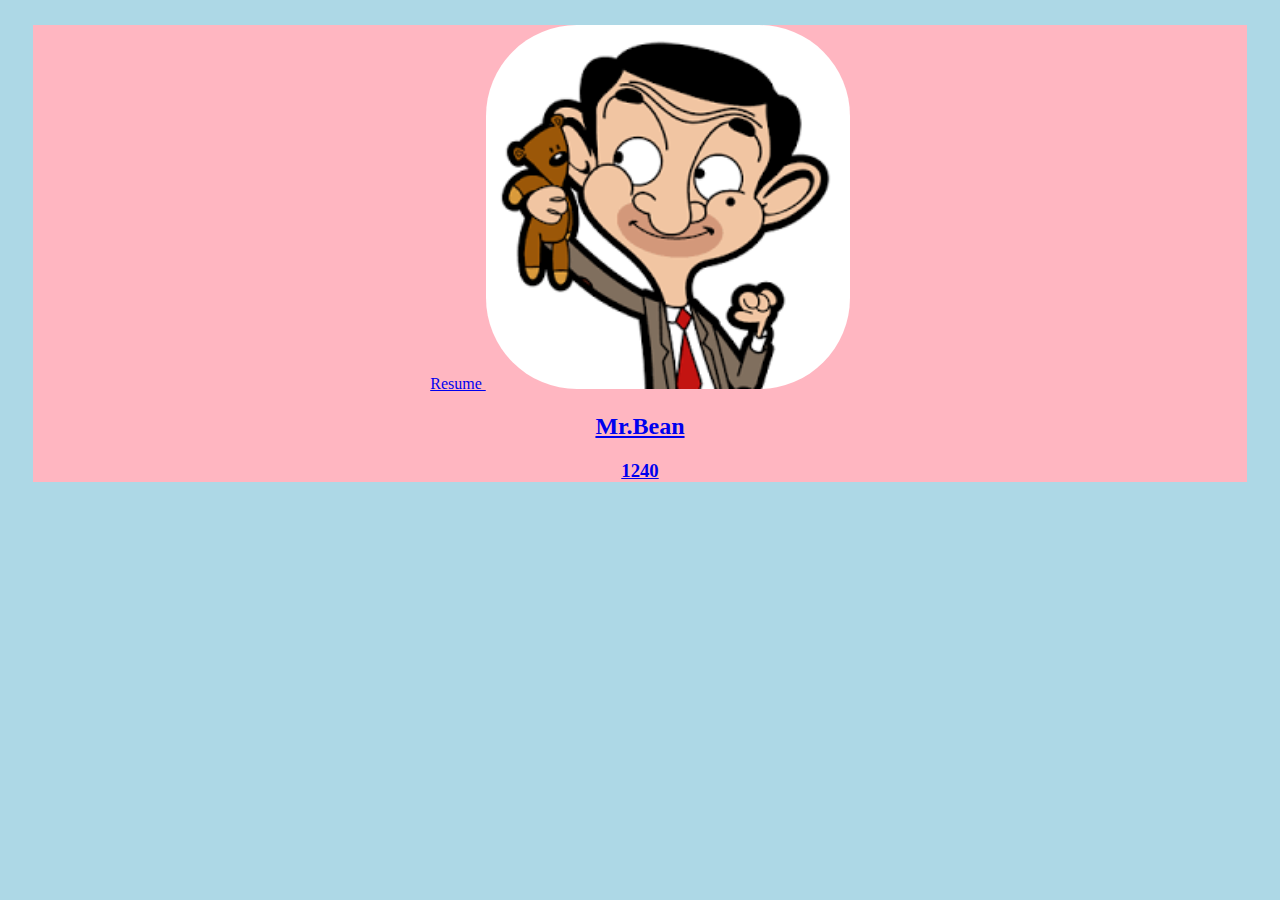
<file: index.html>
<!DOCTYPE html>
<html lang="en" dir="ltr">
<head>
<meta charset="utf-8">
<meta name="viewpoint" content="width=device-width initial-scale=1">
<title>Resume</title> <link rel="stylesheet" href="index.css">
</head>
<body>
<div class="" id="card">
<div class="card">
  <a href="resume.html"
<h1>Resume</h1>
<img src="images/download.png" alt="pic">
<h2>Mr.Bean</h2>
<h3>1240</h3>
</div>
</div> </body>
</html>
</file>
<file: index.css>
body{
background:lightblue;
text-align: center;
}
img{
width:30%;
border-radius:25%;
}
.card{
background:lightpink;
border-radius:20;
}
#card{
justify-content: space-around;
margin:2%;
border-radius:2em;
}
</file>
